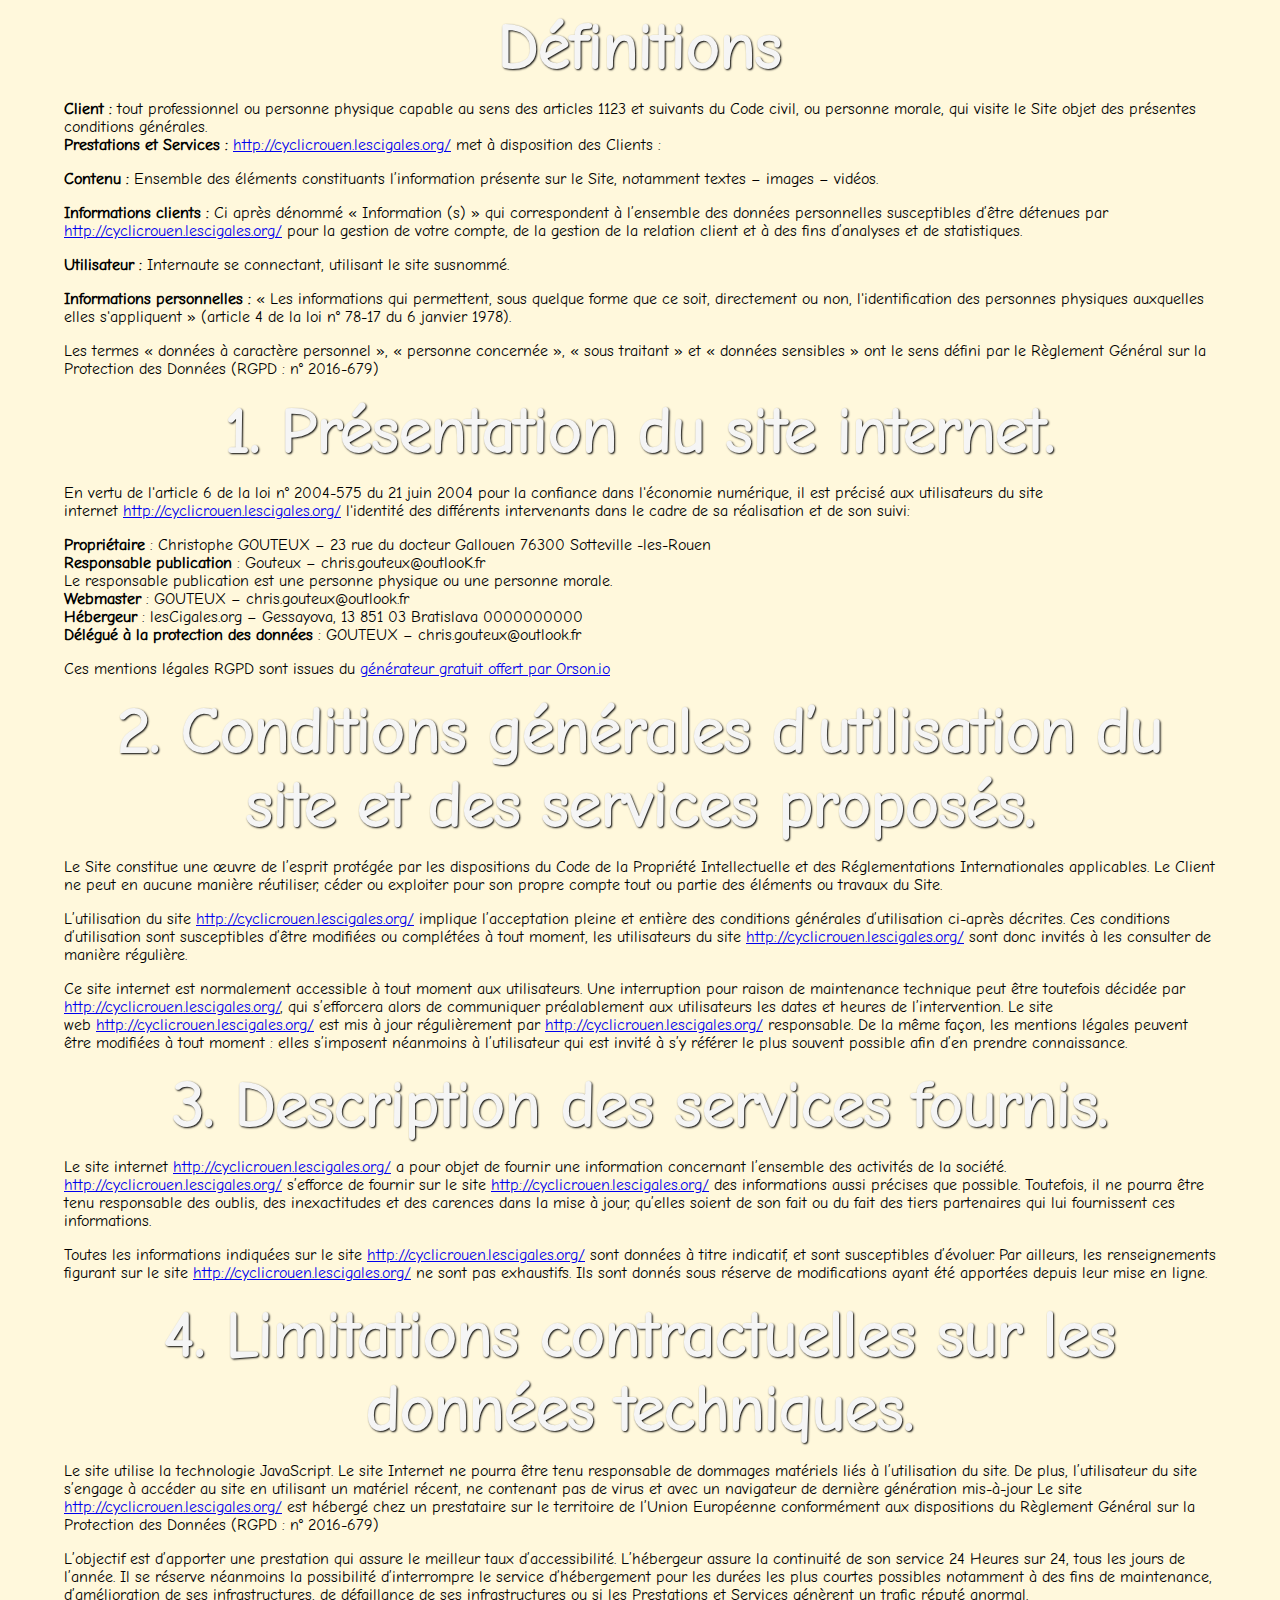
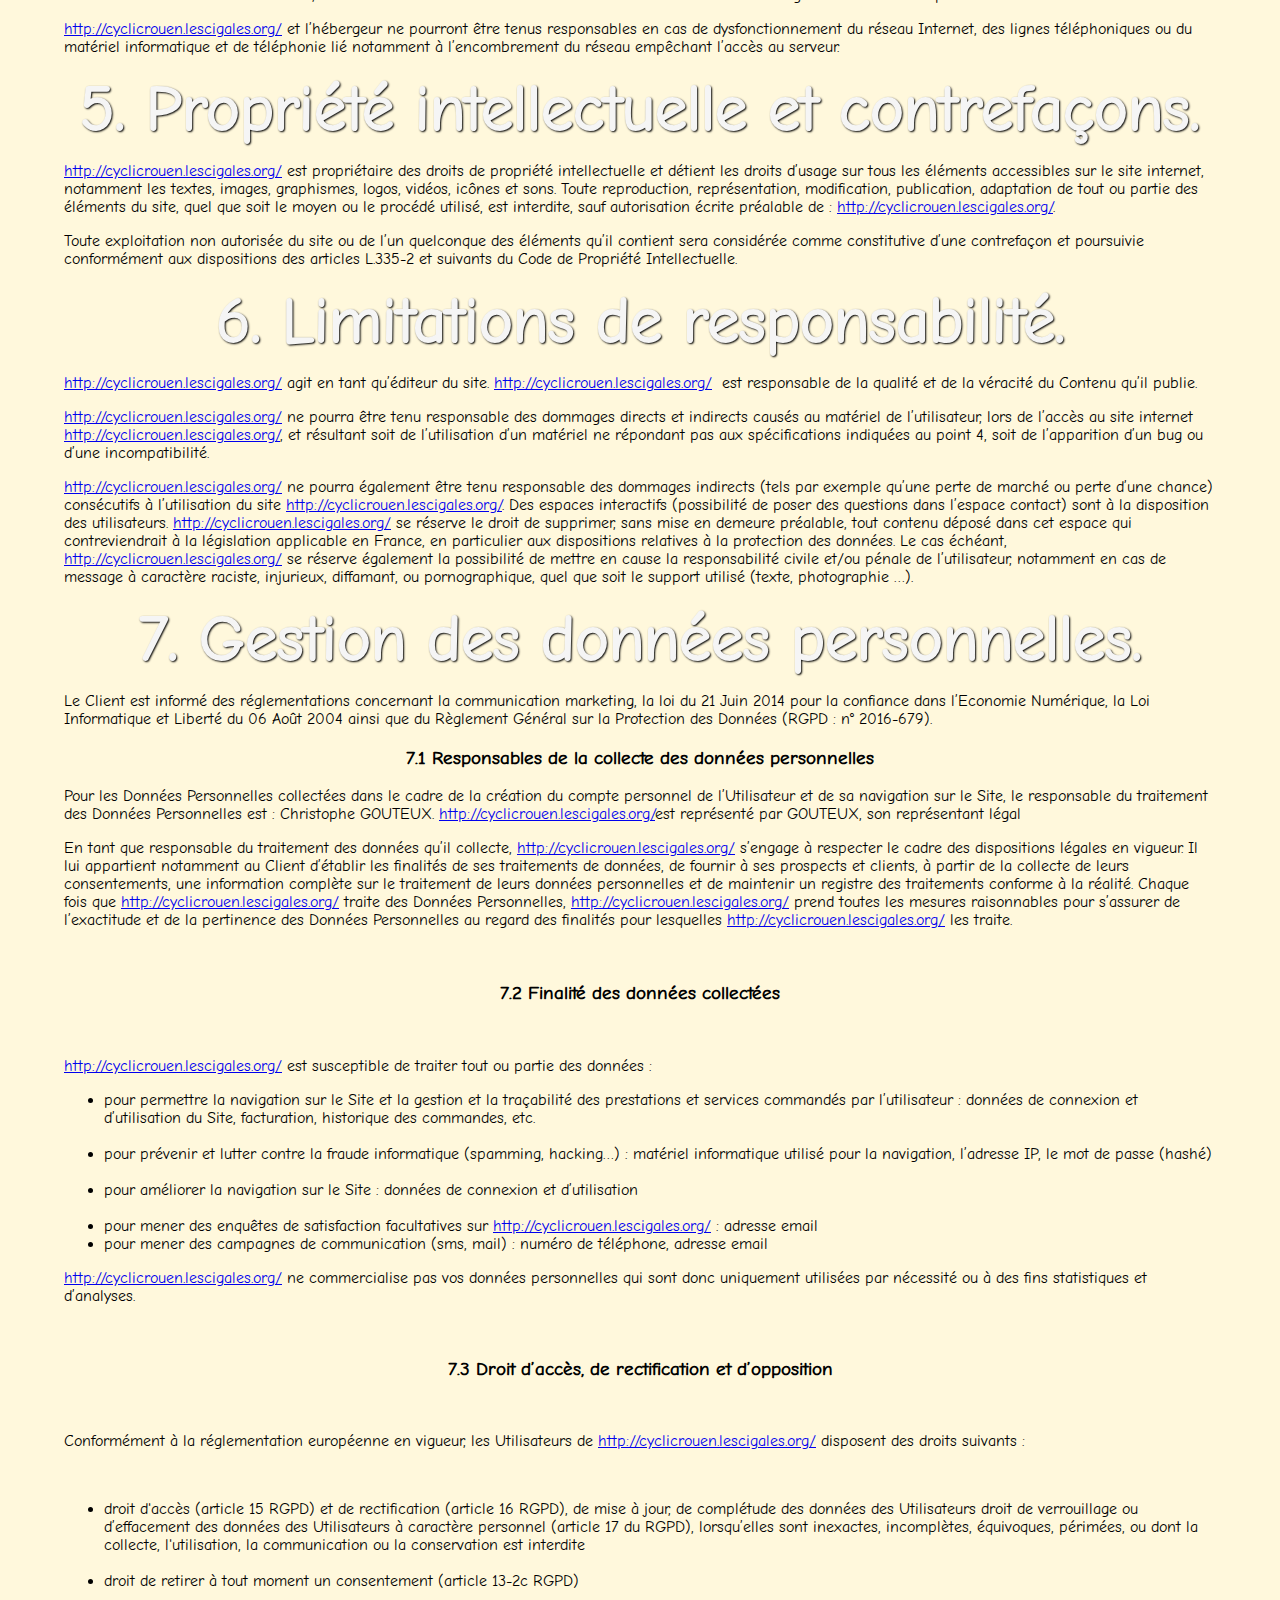
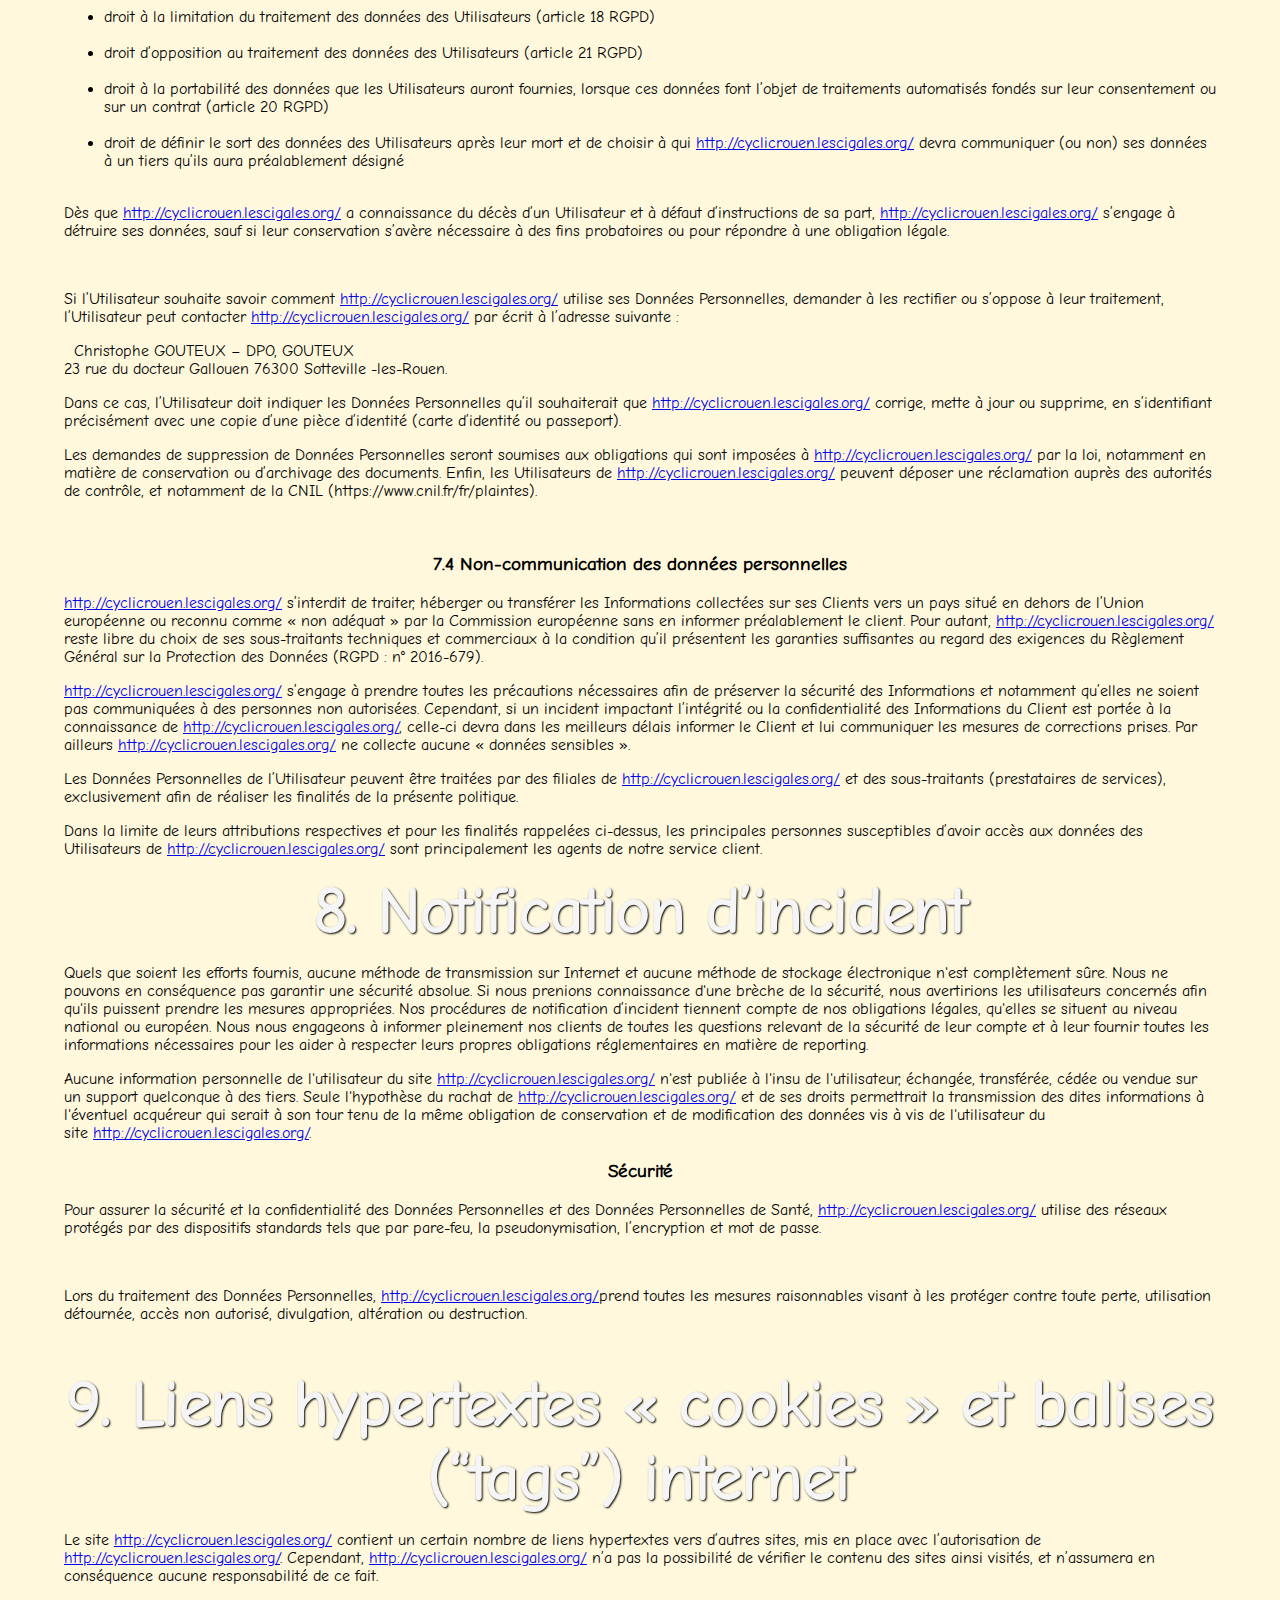
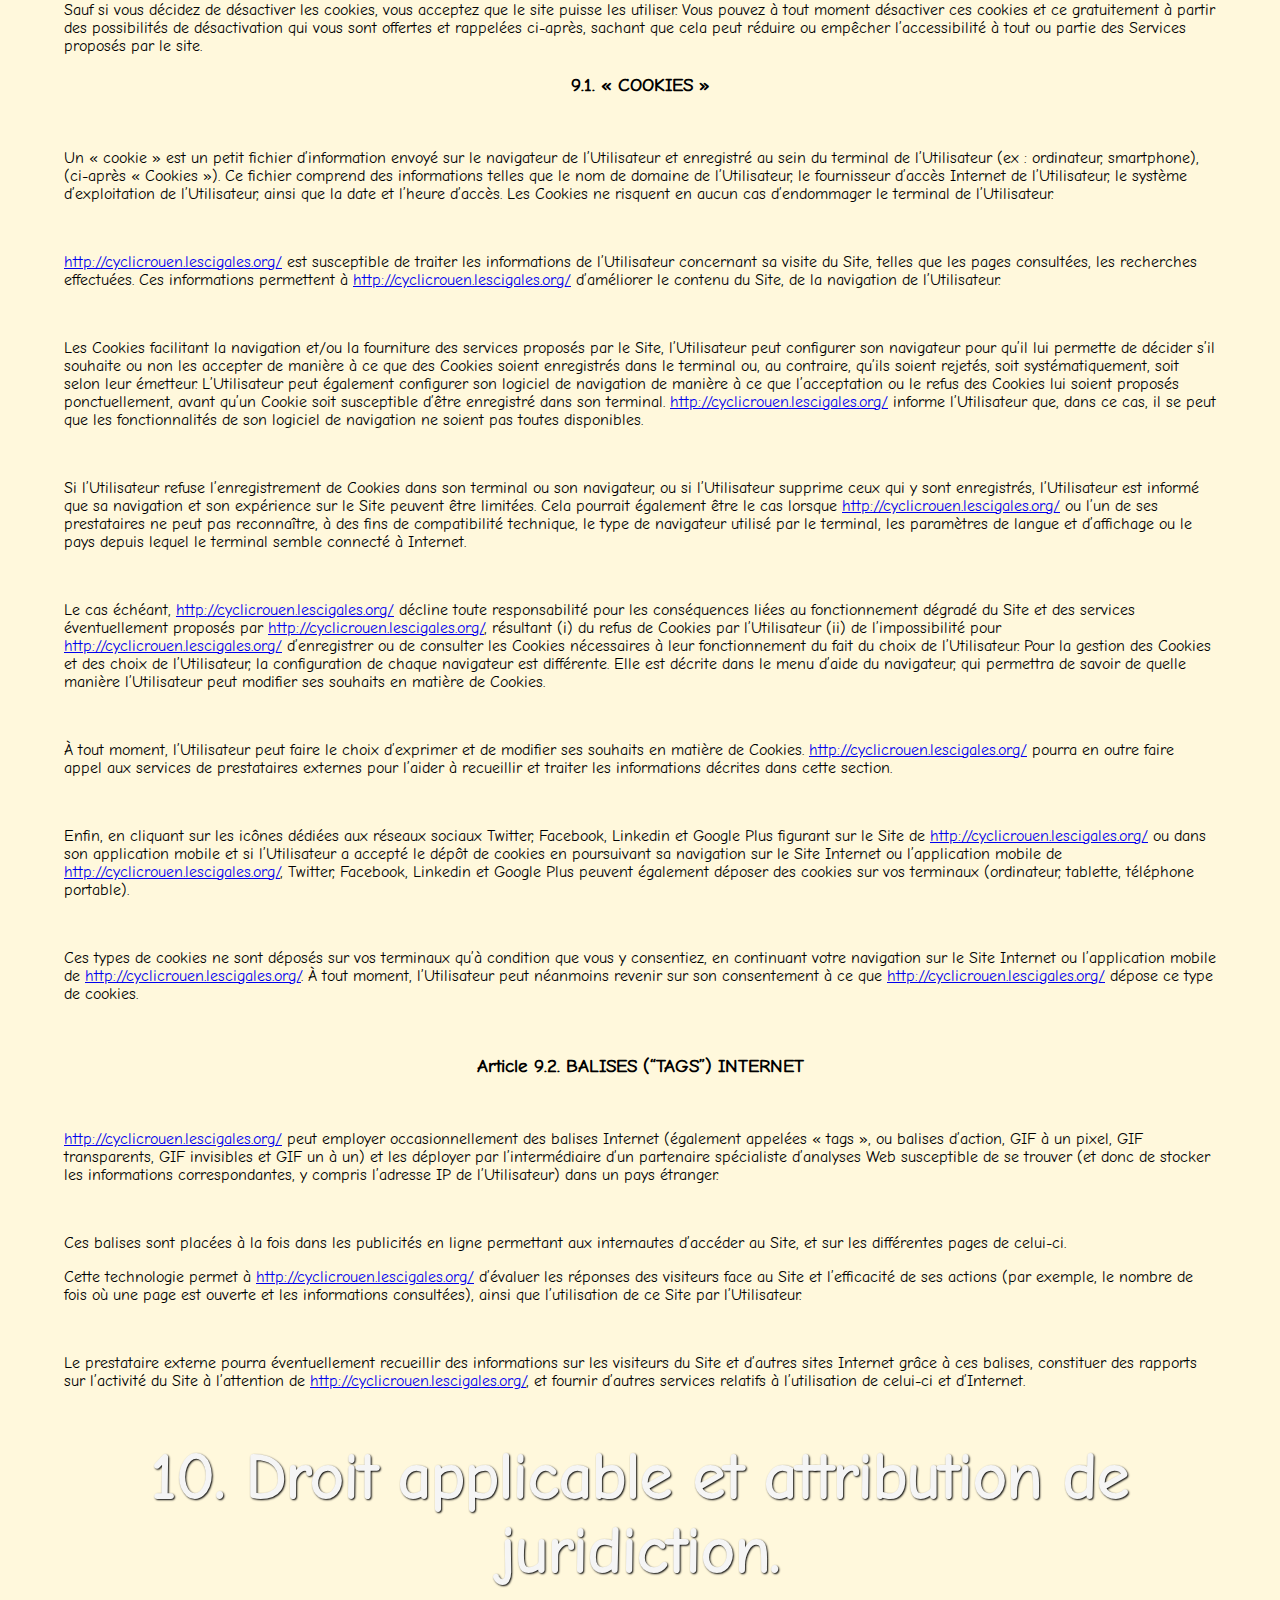
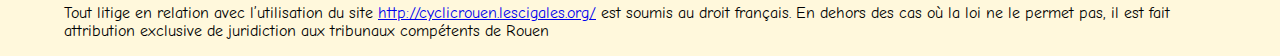
<file: mentionlegales.html>
<!DOCTYPE html>
<html lang="fr">

<head>
    <meta charset="utf-8" />
    <meta name="description" content="OpenClassRoom - Cy'clic Rouen">
    <meta name="publisher" content="Christophe GOUTEUX" />
    <meta name="robots" content="index,nofollow,nosnippet" />
    <meta name="viewport" content="width=device-width, initial-scale=1, shrink-to-fit=no">
    <link rel="stylesheet" href="style.css" />
</head>

<body>
    <h2>Définitions</h2>
    <p><b>Client&nbsp;:</b>&nbsp;tout professionnel ou personne physique capable au sens des articles 1123 et suivants
        du Code civil, ou personne morale, qui visite le Site objet des présentes conditions générales.<br>
        <b>Prestations et Services&nbsp;:</b> <a
            href="http://cyclicrouen.lescigales.org/">http://cyclicrouen.lescigales.org/</a> met à disposition des
        Clients&nbsp;:</p>

    <p><b>Contenu&nbsp;:</b>&nbsp;Ensemble des éléments constituants l’information présente sur le Site, notamment
        textes – images – vidéos.</p>

    <p><b>Informations clients&nbsp;:</b> Ci après dénommé «&nbsp;Information (s)&nbsp;» qui correspondent à l’ensemble
        des données personnelles susceptibles d’être détenues par <a
            href="http://cyclicrouen.lescigales.org/">http://cyclicrouen.lescigales.org/</a> pour la gestion de votre
        compte, de la gestion de la relation client et à des fins d’analyses et de statistiques.</p>


    <p><b>Utilisateur :</b> Internaute se connectant, utilisant le site susnommé.</p>
    <p><b>Informations personnelles :</b> « Les informations qui permettent, sous quelque forme que ce soit, directement
        ou non, l'identification des personnes physiques auxquelles elles s'appliquent » (article 4 de la loi n° 78-17
        du 6 janvier 1978).</p>
    <p>Les termes «&nbsp;données à caractère personnel&nbsp;», «&nbsp;personne concernée&nbsp;», «&nbsp;sous
        traitant&nbsp;» et «&nbsp;données sensibles&nbsp;» ont le sens défini par le Règlement Général sur la Protection
        des Données (RGPD&nbsp;: n° 2016-679)</p>

    <h2>1. Présentation du site internet.</h2>
    <p>En vertu de l'article 6 de la loi n° 2004-575 du 21 juin 2004 pour la confiance dans l'économie numérique, il est
        précisé aux utilisateurs du site internet&nbsp;<a
            href="http://cyclicrouen.lescigales.org/">http://cyclicrouen.lescigales.org/</a>&nbsp;l'identité des
        différents intervenants dans le cadre de sa réalisation et de son suivi:
    </p>
    <p><strong>Propriétaire</strong> : Christophe GOUTEUX – 23 rue du docteur Gallouen 76300 Sotteville -les-Rouen<br>

        <strong>Responsable publication</strong> : Gouteux – chris.gouteux@outlooK.fr<br>
        Le responsable publication est une personne physique ou une personne morale.<br>
        <strong>Webmaster</strong> : GOUTEUX – chris.gouteux@outlook.fr<br>
        <strong>Hébergeur</strong> : lesCigales.org – Gessayova, 13 851 03 Bratislava 0000000000<br>
        <strong>Délégué à la protection des données</strong> : GOUTEUX – chris.gouteux@outlook.fr<br>
    </p>

    <div ng-bind-html="linkHTML">
        <p>Ces mentions légales RGPD sont issues du <a href="https://fr.orson.io/1371/generateur-mentions-legales"
                title="générateur gratuit offert par Orson.io">générateur gratuit offert par Orson.io</a></p>
    </div>



    <h2>2. Conditions générales d’utilisation du site et des services proposés.</h2>

    <p>Le Site constitue une œuvre de l’esprit protégée par les dispositions du Code de la Propriété Intellectuelle et
        des Réglementations Internationales applicables.
        Le Client ne peut en aucune manière réutiliser, céder ou exploiter pour son propre compte tout ou partie des
        éléments ou travaux du Site.</p>

    <p>L’utilisation du site&nbsp;<a
            href="http://cyclicrouen.lescigales.org/">http://cyclicrouen.lescigales.org/</a>&nbsp;implique l’acceptation
        pleine et entière des conditions générales d’utilisation ci-après décrites. Ces conditions d’utilisation sont
        susceptibles d’être modifiées ou complétées à tout moment, les utilisateurs du site&nbsp;<a
            href="http://cyclicrouen.lescigales.org/">http://cyclicrouen.lescigales.org/</a>&nbsp;sont donc invités à
        les consulter de manière régulière.</p>

    <p>Ce site internet est normalement accessible à tout moment aux utilisateurs. Une interruption pour raison de
        maintenance technique peut être toutefois décidée par <a
            href="http://cyclicrouen.lescigales.org/">http://cyclicrouen.lescigales.org/</a>, qui s’efforcera alors de
        communiquer préalablement aux utilisateurs les dates et heures de l’intervention.
        Le site web&nbsp;<a href="http://cyclicrouen.lescigales.org/">http://cyclicrouen.lescigales.org/</a>&nbsp;est
        mis à jour régulièrement par <a href="http://cyclicrouen.lescigales.org/">http://cyclicrouen.lescigales.org/</a>
        responsable. De la même façon, les mentions légales peuvent être modifiées à tout moment : elles s’imposent
        néanmoins à l’utilisateur qui est invité à s’y référer le plus souvent possible afin d’en prendre connaissance.
    </p>

    <h2>3. Description des services fournis.</h2>

    <p>Le site internet&nbsp;<a href="http://cyclicrouen.lescigales.org/">http://cyclicrouen.lescigales.org/</a>&nbsp;a
        pour objet de fournir une information concernant l’ensemble des activités de la société.
        <a href="http://cyclicrouen.lescigales.org/">http://cyclicrouen.lescigales.org/</a> s’efforce de fournir sur le
        site&nbsp;<a href="http://cyclicrouen.lescigales.org/">http://cyclicrouen.lescigales.org/</a>&nbsp;des
        informations aussi précises que possible. Toutefois, il ne pourra être tenu responsable des oublis, des
        inexactitudes et des carences dans la mise à jour, qu’elles soient de son fait ou du fait des tiers partenaires
        qui lui fournissent ces informations.</p>

    <p>Toutes les informations indiquées sur le site&nbsp;<a
            href="http://cyclicrouen.lescigales.org/">http://cyclicrouen.lescigales.org/</a>&nbsp;sont données à titre
        indicatif, et sont susceptibles d’évoluer. Par ailleurs, les renseignements figurant sur le site&nbsp;<a
            href="http://cyclicrouen.lescigales.org/">http://cyclicrouen.lescigales.org/</a>&nbsp;ne sont pas
        exhaustifs. Ils sont donnés sous réserve de modifications ayant été apportées depuis leur mise en ligne.</p>

    <h2>4. Limitations contractuelles sur les données techniques.</h2>

    <p>Le site utilise la technologie JavaScript.

        Le site Internet ne pourra être tenu responsable de dommages matériels liés à l’utilisation du site. De plus,
        l’utilisateur du site s’engage à accéder au site en utilisant un matériel récent, ne contenant pas de virus et
        avec un navigateur de dernière génération mis-à-jour
        Le site <a href="http://cyclicrouen.lescigales.org/">http://cyclicrouen.lescigales.org/</a> est hébergé chez un
        prestataire sur le territoire de l’Union Européenne conformément aux dispositions du Règlement Général sur la
        Protection des Données (RGPD&nbsp;: n° 2016-679)</p>

    <p>L’objectif est d’apporter une prestation qui assure le meilleur taux d’accessibilité. L’hébergeur assure la
        continuité de son service 24 Heures sur 24, tous les jours de l’année. Il se réserve néanmoins la possibilité
        d’interrompre le service d’hébergement pour les durées les plus courtes possibles notamment à des fins de
        maintenance, d’amélioration de ses infrastructures, de défaillance de ses infrastructures ou si les Prestations
        et Services génèrent un trafic réputé anormal.</p>

    <p><a href="http://cyclicrouen.lescigales.org/">http://cyclicrouen.lescigales.org/</a> et l’hébergeur ne pourront
        être tenus responsables en cas de dysfonctionnement du réseau Internet, des lignes téléphoniques ou du matériel
        informatique et de téléphonie lié notamment à l’encombrement du réseau empêchant l’accès au serveur.</p>

    <h2>5. Propriété intellectuelle et contrefaçons.</h2>

    <p><a href="http://cyclicrouen.lescigales.org/">http://cyclicrouen.lescigales.org/</a> est propriétaire des droits
        de propriété intellectuelle et détient les droits d’usage sur tous les éléments accessibles sur le site
        internet, notamment les textes, images, graphismes, logos, vidéos, icônes et sons.
        Toute reproduction, représentation, modification, publication, adaptation de tout ou partie des éléments du
        site, quel que soit le moyen ou le procédé utilisé, est interdite, sauf autorisation écrite préalable de : <a
            href="http://cyclicrouen.lescigales.org/">http://cyclicrouen.lescigales.org/</a>.</p>

    <p>Toute exploitation non autorisée du site ou de l’un quelconque des éléments qu’il contient sera considérée comme
        constitutive d’une contrefaçon et poursuivie conformément aux dispositions des articles L.335-2 et suivants du
        Code de Propriété Intellectuelle.</p>

    <h2>6. Limitations de responsabilité.</h2>

    <p><a href="http://cyclicrouen.lescigales.org/">http://cyclicrouen.lescigales.org/</a> agit en tant qu’éditeur du
        site. <a href="http://cyclicrouen.lescigales.org/">http://cyclicrouen.lescigales.org/</a> &nbsp;est responsable
        de la qualité et de la véracité du Contenu qu’il publie. </p>

    <p><a href="http://cyclicrouen.lescigales.org/">http://cyclicrouen.lescigales.org/</a> ne pourra être tenu
        responsable des dommages directs et indirects causés au matériel de l’utilisateur, lors de l’accès au site
        internet <a href="http://cyclicrouen.lescigales.org/">http://cyclicrouen.lescigales.org/</a>, et résultant soit
        de l’utilisation d’un matériel ne répondant pas aux spécifications indiquées au point 4, soit de l’apparition
        d’un bug ou d’une incompatibilité.</p>

    <p><a href="http://cyclicrouen.lescigales.org/">http://cyclicrouen.lescigales.org/</a> ne pourra également être tenu
        responsable des dommages indirects (tels par exemple qu’une perte de marché ou perte d’une chance) consécutifs à
        l’utilisation du site&nbsp;<a href="http://cyclicrouen.lescigales.org/">http://cyclicrouen.lescigales.org/</a>.
        Des espaces interactifs (possibilité de poser des questions dans l’espace contact) sont à la disposition des
        utilisateurs. <a href="http://cyclicrouen.lescigales.org/">http://cyclicrouen.lescigales.org/</a> se réserve le
        droit de supprimer, sans mise en demeure préalable, tout contenu déposé dans cet espace qui contreviendrait à la
        législation applicable en France, en particulier aux dispositions relatives à la protection des données. Le cas
        échéant, <a href="http://cyclicrouen.lescigales.org/">http://cyclicrouen.lescigales.org/</a> se réserve
        également la possibilité de mettre en cause la responsabilité civile et/ou pénale de l’utilisateur, notamment en
        cas de message à caractère raciste, injurieux, diffamant, ou pornographique, quel que soit le support utilisé
        (texte, photographie …).</p>

    <h2>7. Gestion des données personnelles.</h2>

    <p>Le Client est informé des réglementations concernant la communication marketing, la loi du 21 Juin 2014 pour la
        confiance dans l’Economie Numérique, la Loi Informatique et Liberté du 06 Août 2004 ainsi que du Règlement
        Général sur la Protection des Données (RGPD&nbsp;: n° 2016-679). </p>

    <h3>7.1 Responsables de la collecte des données personnelles</h3>

    <p>Pour les Données Personnelles collectées dans le cadre de la création du compte personnel de l’Utilisateur et de
        sa navigation sur le Site, le responsable du traitement des Données Personnelles est : Christophe GOUTEUX. <a
            href="http://cyclicrouen.lescigales.org/">http://cyclicrouen.lescigales.org/</a>est représenté par GOUTEUX,
        son représentant légal</p>

    <p>En tant que responsable du traitement des données qu’il collecte, <a
            href="http://cyclicrouen.lescigales.org/">http://cyclicrouen.lescigales.org/</a> s’engage à respecter le
        cadre des dispositions légales en vigueur. Il lui appartient notamment au Client d’établir les finalités de ses
        traitements de données, de fournir à ses prospects et clients, à partir de la collecte de leurs consentements,
        une information complète sur le traitement de leurs données personnelles et de maintenir un registre des
        traitements conforme à la réalité.
        Chaque fois que <a href="http://cyclicrouen.lescigales.org/">http://cyclicrouen.lescigales.org/</a> traite des
        Données Personnelles, <a href="http://cyclicrouen.lescigales.org/">http://cyclicrouen.lescigales.org/</a> prend
        toutes les mesures raisonnables pour s’assurer de l’exactitude et de la pertinence des Données Personnelles au
        regard des finalités pour lesquelles <a
            href="http://cyclicrouen.lescigales.org/">http://cyclicrouen.lescigales.org/</a> les traite.</p>
    &nbsp;
    <h3>7.2 Finalité des données collectées</h3>
    &nbsp;
    <p><a href="http://cyclicrouen.lescigales.org/">http://cyclicrouen.lescigales.org/</a> est susceptible de traiter
        tout ou partie des données : </p>

    <ul>

        <li>pour permettre la navigation sur le Site et la gestion et la traçabilité des prestations et services
            commandés par l’utilisateur : données de connexion et d’utilisation du Site, facturation, historique des
            commandes, etc. </li>
        &nbsp;
        <li>pour prévenir et lutter contre la fraude informatique (spamming, hacking…) : matériel informatique utilisé
            pour la navigation, l’adresse IP, le mot de passe (hashé) </li>
        &nbsp;
        <li>pour améliorer la navigation sur le Site : données de connexion et d’utilisation </li>
        &nbsp;
        <li>pour mener des enquêtes de satisfaction facultatives sur <a
                href="http://cyclicrouen.lescigales.org/">http://cyclicrouen.lescigales.org/</a> : adresse email </li>
        <li>pour mener des campagnes de communication (sms, mail) : numéro de téléphone, adresse email</li>


    </ul>

    <p><a href="http://cyclicrouen.lescigales.org/">http://cyclicrouen.lescigales.org/</a> ne commercialise pas vos
        données personnelles qui sont donc uniquement utilisées par nécessité ou à des fins statistiques et d’analyses.
    </p>
    &nbsp;
    <h3>7.3 Droit d’accès, de rectification et d’opposition</h3>
    &nbsp;
    <p>
        Conformément à la réglementation européenne en vigueur, les Utilisateurs de <a
            href="http://cyclicrouen.lescigales.org/">http://cyclicrouen.lescigales.org/</a> disposent des droits
        suivants : </p>
    &nbsp;<ul>

        <li>droit d'accès (article 15 RGPD) et de rectification (article 16 RGPD), de mise à jour, de complétude des
            données des Utilisateurs droit de verrouillage ou d’effacement des données des Utilisateurs à caractère
            personnel (article 17 du RGPD), lorsqu’elles sont inexactes, incomplètes, équivoques, périmées, ou dont la
            collecte, l'utilisation, la communication ou la conservation est interdite </li>
        &nbsp;
        <li>droit de retirer à tout moment un consentement (article 13-2c RGPD) </li>
        &nbsp;
        <li>droit à la limitation du traitement des données des Utilisateurs (article 18 RGPD) </li>
        &nbsp;
        <li>droit d’opposition au traitement des données des Utilisateurs (article 21 RGPD) </li>
        &nbsp;
        <li>droit à la portabilité des données que les Utilisateurs auront fournies, lorsque ces données font l’objet de
            traitements automatisés fondés sur leur consentement ou sur un contrat (article 20 RGPD) </li>
        &nbsp;
        <li>droit de définir le sort des données des Utilisateurs après leur mort et de choisir à qui <a
                href="http://cyclicrouen.lescigales.org/">http://cyclicrouen.lescigales.org/</a> devra communiquer (ou
            non) ses données à un tiers qu’ils aura préalablement désigné</li>
        &nbsp;
    </ul>

    <p>Dès que <a href="http://cyclicrouen.lescigales.org/">http://cyclicrouen.lescigales.org/</a> a connaissance du
        décès d’un Utilisateur et à défaut d’instructions de sa part, <a
            href="http://cyclicrouen.lescigales.org/">http://cyclicrouen.lescigales.org/</a> s’engage à détruire ses
        données, sauf si leur conservation s’avère nécessaire à des fins probatoires ou pour répondre à une obligation
        légale.</p>
    &nbsp;
    <p>Si l’Utilisateur souhaite savoir comment <a
            href="http://cyclicrouen.lescigales.org/">http://cyclicrouen.lescigales.org/</a> utilise ses Données
        Personnelles, demander à les rectifier ou s’oppose à leur traitement, l’Utilisateur peut contacter <a
            href="http://cyclicrouen.lescigales.org/">http://cyclicrouen.lescigales.org/</a> par écrit à l’adresse
        suivante : </p>
    &nbsp;
    Christophe GOUTEUX – DPO, GOUTEUX <br>
    23 rue du docteur Gallouen 76300 Sotteville -les-Rouen.
    &nbsp;
    <p>Dans ce cas, l’Utilisateur doit indiquer les Données Personnelles qu’il souhaiterait que <a
            href="http://cyclicrouen.lescigales.org/">http://cyclicrouen.lescigales.org/</a> corrige, mette à jour ou
        supprime, en s’identifiant précisément avec une copie d’une pièce d’identité (carte d’identité ou passeport).
    </p>

    <p>
        Les demandes de suppression de Données Personnelles seront soumises aux obligations qui sont imposées à <a
            href="http://cyclicrouen.lescigales.org/">http://cyclicrouen.lescigales.org/</a> par la loi, notamment en
        matière de conservation ou d’archivage des documents. Enfin, les Utilisateurs de <a
            href="http://cyclicrouen.lescigales.org/">http://cyclicrouen.lescigales.org/</a> peuvent déposer une
        réclamation auprès des autorités de contrôle, et notamment de la CNIL (https://www.cnil.fr/fr/plaintes).</p>
    &nbsp;
    <h3>7.4 Non-communication des données personnelles</h3>

    <p>
        <a href="http://cyclicrouen.lescigales.org/">http://cyclicrouen.lescigales.org/</a> s’interdit de traiter,
        héberger ou transférer les Informations collectées sur ses Clients vers un pays situé en dehors de l’Union
        européenne ou reconnu comme «&nbsp;non adéquat&nbsp;» par la Commission européenne sans en informer
        préalablement le client. Pour autant, <a
            href="http://cyclicrouen.lescigales.org/">http://cyclicrouen.lescigales.org/</a> reste libre du choix de ses
        sous-traitants techniques et commerciaux à la condition qu’il présentent les garanties suffisantes au regard des
        exigences du Règlement Général sur la Protection des Données (RGPD&nbsp;: n° 2016-679).</p>

    <p>
        <a href="http://cyclicrouen.lescigales.org/">http://cyclicrouen.lescigales.org/</a> s’engage à prendre toutes
        les précautions nécessaires afin de préserver la sécurité des Informations et notamment qu’elles ne soient pas
        communiquées à des personnes non autorisées. Cependant, si un incident impactant l’intégrité ou la
        confidentialité des Informations du Client est portée à la connaissance de <a
            href="http://cyclicrouen.lescigales.org/">http://cyclicrouen.lescigales.org/</a>, celle-ci devra dans les
        meilleurs délais informer le Client et lui communiquer les mesures de corrections prises. Par ailleurs <a
            href="http://cyclicrouen.lescigales.org/">http://cyclicrouen.lescigales.org/</a> ne collecte aucune
        «&nbsp;données sensibles&nbsp;».</p>

    <p>
        Les Données Personnelles de l’Utilisateur peuvent être traitées par des filiales de <a
            href="http://cyclicrouen.lescigales.org/">http://cyclicrouen.lescigales.org/</a> et des sous-traitants
        (prestataires de services), exclusivement afin de réaliser les finalités de la présente politique.</p>
    <p>
        Dans la limite de leurs attributions respectives et pour les finalités rappelées ci-dessus, les principales
        personnes susceptibles d’avoir accès aux données des Utilisateurs de <a
            href="http://cyclicrouen.lescigales.org/">http://cyclicrouen.lescigales.org/</a> sont principalement les
        agents de notre service client.</p>

    <div ng-bind-html="rgpdHTML"></div>


    <h2>8. Notification d’incident</h2>
    <p>
        Quels que soient les efforts fournis, aucune méthode de transmission sur Internet et aucune méthode de stockage
        électronique n'est complètement sûre. Nous ne pouvons en conséquence pas garantir une sécurité absolue.
        Si nous prenions connaissance d'une brèche de la sécurité, nous avertirions les utilisateurs concernés afin
        qu'ils puissent prendre les mesures appropriées. Nos procédures de notification d’incident tiennent compte de
        nos obligations légales, qu'elles se situent au niveau national ou européen. Nous nous engageons à informer
        pleinement nos clients de toutes les questions relevant de la sécurité de leur compte et à leur fournir toutes
        les informations nécessaires pour les aider à respecter leurs propres obligations réglementaires en matière de
        reporting.</p>
    <p>
        Aucune information personnelle de l'utilisateur du site&nbsp;<a
            href="http://cyclicrouen.lescigales.org/">http://cyclicrouen.lescigales.org/</a>&nbsp;n'est publiée à l'insu
        de l'utilisateur, échangée, transférée, cédée ou vendue sur un support quelconque à des tiers. Seule l'hypothèse
        du rachat de <a href="http://cyclicrouen.lescigales.org/">http://cyclicrouen.lescigales.org/</a> et de ses
        droits permettrait la transmission des dites informations à l'éventuel acquéreur qui serait à son tour tenu de
        la même obligation de conservation et de modification des données vis à vis de l'utilisateur du site&nbsp;<a
            href="http://cyclicrouen.lescigales.org/">http://cyclicrouen.lescigales.org/</a>.</p>

    <h3>Sécurité</h3>

    <p>
        Pour assurer la sécurité et la confidentialité des Données Personnelles et des Données Personnelles de Santé, <a
            href="http://cyclicrouen.lescigales.org/">http://cyclicrouen.lescigales.org/</a> utilise des réseaux
        protégés par des dispositifs standards tels que par pare-feu, la pseudonymisation, l’encryption et mot de passe.
    </p>
    &nbsp;
    <p>
        Lors du traitement des Données Personnelles, <a
            href="http://cyclicrouen.lescigales.org/">http://cyclicrouen.lescigales.org/</a>prend toutes les mesures
        raisonnables visant à les protéger contre toute perte, utilisation détournée, accès non autorisé, divulgation,
        altération ou destruction.</p>
    &nbsp;
    <h2>9. Liens hypertextes « cookies » et balises (“tags”) internet</h2>
    <p>
        Le site&nbsp;<a href="http://cyclicrouen.lescigales.org/">http://cyclicrouen.lescigales.org/</a>&nbsp;contient
        un certain nombre de liens hypertextes vers d’autres sites, mis en place avec l’autorisation de <a
            href="http://cyclicrouen.lescigales.org/">http://cyclicrouen.lescigales.org/</a>. Cependant, <a
            href="http://cyclicrouen.lescigales.org/">http://cyclicrouen.lescigales.org/</a> n’a pas la possibilité de
        vérifier le contenu des sites ainsi visités, et n’assumera en conséquence aucune responsabilité de ce fait.</p>
    Sauf si vous décidez de désactiver les cookies, vous acceptez que le site puisse les utiliser. Vous pouvez à tout
    moment désactiver ces cookies et ce gratuitement à partir des possibilités de désactivation qui vous sont offertes
    et rappelées ci-après, sachant que cela peut réduire ou empêcher l’accessibilité à tout ou partie des Services
    proposés par le site.
    <p></p>

    <h3>9.1. « COOKIES »</h3>
    &nbsp;<p>
        Un « cookie » est un petit fichier d’information envoyé sur le navigateur de l’Utilisateur et enregistré au sein
        du terminal de l’Utilisateur (ex : ordinateur, smartphone), (ci-après « Cookies »). Ce fichier comprend des
        informations telles que le nom de domaine de l’Utilisateur, le fournisseur d’accès Internet de l’Utilisateur, le
        système d’exploitation de l’Utilisateur, ainsi que la date et l’heure d’accès. Les Cookies ne risquent en aucun
        cas d’endommager le terminal de l’Utilisateur.</p>
    &nbsp;<p>
        <a href="http://cyclicrouen.lescigales.org/">http://cyclicrouen.lescigales.org/</a> est susceptible de traiter
        les informations de l’Utilisateur concernant sa visite du Site, telles que les pages consultées, les recherches
        effectuées. Ces informations permettent à <a
            href="http://cyclicrouen.lescigales.org/">http://cyclicrouen.lescigales.org/</a> d’améliorer le contenu du
        Site, de la navigation de l’Utilisateur.</p>
    &nbsp;<p>
        Les Cookies facilitant la navigation et/ou la fourniture des services proposés par le Site, l’Utilisateur peut
        configurer son navigateur pour qu’il lui permette de décider s’il souhaite ou non les accepter de manière à ce
        que des Cookies soient enregistrés dans le terminal ou, au contraire, qu’ils soient rejetés, soit
        systématiquement, soit selon leur émetteur. L’Utilisateur peut également configurer son logiciel de navigation
        de manière à ce que l’acceptation ou le refus des Cookies lui soient proposés ponctuellement, avant qu’un Cookie
        soit susceptible d’être enregistré dans son terminal. <a
            href="http://cyclicrouen.lescigales.org/">http://cyclicrouen.lescigales.org/</a> informe l’Utilisateur que,
        dans ce cas, il se peut que les fonctionnalités de son logiciel de navigation ne soient pas toutes disponibles.
    </p>
    &nbsp;<p>
        Si l’Utilisateur refuse l’enregistrement de Cookies dans son terminal ou son navigateur, ou si l’Utilisateur
        supprime ceux qui y sont enregistrés, l’Utilisateur est informé que sa navigation et son expérience sur le Site
        peuvent être limitées. Cela pourrait également être le cas lorsque <a
            href="http://cyclicrouen.lescigales.org/">http://cyclicrouen.lescigales.org/</a> ou l’un de ses prestataires
        ne peut pas reconnaître, à des fins de compatibilité technique, le type de navigateur utilisé par le terminal,
        les paramètres de langue et d’affichage ou le pays depuis lequel le terminal semble connecté à Internet.</p>
    &nbsp;<p>
        Le cas échéant, <a href="http://cyclicrouen.lescigales.org/">http://cyclicrouen.lescigales.org/</a> décline
        toute responsabilité pour les conséquences liées au fonctionnement dégradé du Site et des services
        éventuellement proposés par <a href="http://cyclicrouen.lescigales.org/">http://cyclicrouen.lescigales.org/</a>,
        résultant (i) du refus de Cookies par l’Utilisateur (ii) de l’impossibilité pour <a
            href="http://cyclicrouen.lescigales.org/">http://cyclicrouen.lescigales.org/</a> d’enregistrer ou de
        consulter les Cookies nécessaires à leur fonctionnement du fait du choix de l’Utilisateur. Pour la gestion des
        Cookies et des choix de l’Utilisateur, la configuration de chaque navigateur est différente. Elle est décrite
        dans le menu d’aide du navigateur, qui permettra de savoir de quelle manière l’Utilisateur peut modifier ses
        souhaits en matière de Cookies.</p>
    &nbsp;<p>
        À tout moment, l’Utilisateur peut faire le choix d’exprimer et de modifier ses souhaits en matière de Cookies.
        <a href="http://cyclicrouen.lescigales.org/">http://cyclicrouen.lescigales.org/</a> pourra en outre faire appel
        aux services de prestataires externes pour l’aider à recueillir et traiter les informations décrites dans cette
        section.</p>
    &nbsp;<p>
        Enfin, en cliquant sur les icônes dédiées aux réseaux sociaux Twitter, Facebook, Linkedin et Google Plus
        figurant sur le Site de <a href="http://cyclicrouen.lescigales.org/">http://cyclicrouen.lescigales.org/</a> ou
        dans son application mobile et si l’Utilisateur a accepté le dépôt de cookies en poursuivant sa navigation sur
        le Site Internet ou l’application mobile de <a
            href="http://cyclicrouen.lescigales.org/">http://cyclicrouen.lescigales.org/</a>, Twitter, Facebook,
        Linkedin et Google Plus peuvent également déposer des cookies sur vos terminaux (ordinateur, tablette, téléphone
        portable).</p>
    &nbsp;<p>
        Ces types de cookies ne sont déposés sur vos terminaux qu’à condition que vous y consentiez, en continuant votre
        navigation sur le Site Internet ou l’application mobile de <a
            href="http://cyclicrouen.lescigales.org/">http://cyclicrouen.lescigales.org/</a>. À tout moment,
        l’Utilisateur peut néanmoins revenir sur son consentement à ce que <a
            href="http://cyclicrouen.lescigales.org/">http://cyclicrouen.lescigales.org/</a> dépose ce type de cookies.
    </p>
    &nbsp;
    <h3>Article 9.2. BALISES (“TAGS”) INTERNET</h3>
    &nbsp;

    <p>

        <a href="http://cyclicrouen.lescigales.org/">http://cyclicrouen.lescigales.org/</a> peut employer
        occasionnellement des balises Internet (également appelées « tags », ou balises d’action, GIF à un pixel, GIF
        transparents, GIF invisibles et GIF un à un) et les déployer par l’intermédiaire d’un partenaire spécialiste
        d’analyses Web susceptible de se trouver (et donc de stocker les informations correspondantes, y compris
        l’adresse IP de l’Utilisateur) dans un pays étranger.</p>
    &nbsp;
    <p>
        Ces balises sont placées à la fois dans les publicités en ligne permettant aux internautes d’accéder au Site, et
        sur les différentes pages de celui-ci.
        &nbsp;</p>
    <p>
        Cette technologie permet à <a href="http://cyclicrouen.lescigales.org/">http://cyclicrouen.lescigales.org/</a>
        d’évaluer les réponses des visiteurs face au Site et l’efficacité de ses actions (par exemple, le nombre de fois
        où une page est ouverte et les informations consultées), ainsi que l’utilisation de ce Site par l’Utilisateur.
    </p>
    &nbsp;<p>
        Le prestataire externe pourra éventuellement recueillir des informations sur les visiteurs du Site et d’autres
        sites Internet grâce à ces balises, constituer des rapports sur l’activité du Site à l’attention de <a
            href="http://cyclicrouen.lescigales.org/">http://cyclicrouen.lescigales.org/</a>, et fournir d’autres
        services relatifs à l’utilisation de celui-ci et d’Internet.</p>
    &nbsp;<p>
    </p>
    <h2>10. Droit applicable et attribution de juridiction.</h2>
    <p>
        Tout litige en relation avec l’utilisation du site&nbsp;<a
            href="http://cyclicrouen.lescigales.org/">http://cyclicrouen.lescigales.org/</a>&nbsp;est soumis au droit
        français.
        En dehors des cas où la loi ne le permet pas, il est fait attribution exclusive de juridiction aux tribunaux
        compétents de Rouen</p>
</body>

</html>
</file>
<file: style.css>
/* Polices utilisées */
@font-face {
    font-family: 'Arthur';
    src: url("../P3_04_Fonts/Arthure.ttf") format("TrueType");
    font-weight: normal;
}   
@font-face {
    font-family: 'ComicNeue';
    src: url("../P3_04_Fonts/ComicNeue-Regular.ttf") format("TrueType");
    font-weight: normal;
}

body { /* Mise en page générale */
    overflow-x: hidden;
    font-family: 'ComicNeue', sans-serif;
    width: 90%;
    background-color: #fff8dc;
    margin: 0 auto;
}
header { /* En-tête */
    display: flex;
    justify-content: space-evenly;
    margin-top: 15px;
}
.titre {
    width: 50%;
    margin: 0 auto;
    margin-bottom: 15px;
}
h1 {
    font-family: "Arthur";
    font-size: 50px;
    text-align: center;
    margin: 0;
}
h2 {
    text-align: center;
    font-size: 4em;
    margin: 0 auto;
    margin-top: 10px;
    color: whitesmoke;
    text-shadow: 1px 1px 2px black;
    font-family: 'ComicNeue'
}
h3, h4 {
    text-align: center;
}
.fas, .fa, .fab {
    font-size: 40px;
    border: 1px solid white;
    border-radius: 15px;
    padding: 10px;
    background-color: whitesmoke;
}

/* Diaporama */
.diapo_conteneur, .diapo, .item {
    width: 100%;
    height: 426px;
    margin: 0 auto; 
}
.diapo_conteneur {
    overflow-x: hidden;
}
.diapo {
    position: relative;
}
.diapo_nav { /* Navigation du diaporama */
    position: absolute;
    top: 45%;
    width: 100%;
    display: flex;
    justify-content: space-between;
    opacity: 0;
    transition: 1s linear;
}
.diapo_conteneur:hover .diapo_nav {
    opacity: 1;
    transition: 1s linear;
}
.button {
    background-color: transparent;
    border: none;
}
.item {
    position: absolute;
    top: 0;
    left: 0;
    opacity: 0;
    transition: opacity 2s linear;
    border-radius: 15px;
}  
.item.active {
    opacity: 1;
    transition: all 2s linear;
}
.img1, .img2, .img3, .img4, .img5, .img6, .img7 {
    background-size: cover;
}
.img1 {
    background-image: url("../P3_05_Images/velo_1.jpg");
}
.img2 {
    background-image: url("../P3_05_Images/velo_2.jpg");
}
.img3 {
    background-image: url("../P3_05_Images/velo_3.jpg");
}
.img4 {
    background-image: url("../P3_05_Images/velo_4.jpg");
}
.img5 {
    background-image: url("../P3_05_Images/velo_5.jpg");
}
.img6 {
    background-image: url("../P3_05_Images/velo_6.jpg");
}
.img7 {
    background-image: url("../P3_05_Images/velo_7.jpg");
}

.flexbox_carte_formulaire { /* Flexbox carte ville et formulaire réservation */
    margin-top: 30px;
    display: flex;
    justify-content: space-evenly;
    flex-direction: row;
}
#carte_ville { /* Mise en page de la carte */
    width: 50%;
    height: 400px;
}
#formulaire_reservation { /* Mise en page du formulaire */
    width: 40%;
    height: 400px;
    text-align: center;
    border: 1px solid black;
    border-radius: 15px;
    background-color: whitesmoke;
}
.detail_station {
    height: 200px;
    text-align: left;
    padding-left: 15px;
}
.detail_station input, textarea {
    background-color: transparent;
    border: none;
    font-family: 'ComicNeue', sans-serif;
}
.label_adresse {
    display: inline-block;
    vertical-align: middle;
    height: 46px;
}
#total_velo_dispo, #total_nbre_velo { /* Input nombre total de vélo et vélo dispo */
    width: 10%;
}
#numero_station { /* Affichage number de la station */
    display: none;
}
#adresse_station { 
    width: 60%;
    height: 60px;
    vertical-align: top;
}
#reservation_button {
    font-family: 'ComicNeue', sans-serif;
    border: 2px solid black;
    box-shadow: 8px 8px black;
    border-radius: 15px;
    font-size: 20px;
    background-color: green;
    color: white;
    padding: 10px;
}

#erreur, #confirmation_resa_content, #timer {
    border: none;
    color: black;
    background-color: transparent;
    text-align: center;
    width: 100%;
}
#erreur { /* Erreur bloc utilisateur réservation */
    color: red;
    font-weight: bold;
}
.flexbox_legende_signature { /* Flexbox légende et bloc signature */
    display: flex;
    flex-direction: row;
    justify-content: space-between;
    margin-top: 15px;
    height: 50px;
}
.signature {
    width: 320px;
    height: 220px;
    visibility: hidden;
    border: 1px solid black;
    border-radius: 15px;
    margin: 0 auto;
    margin-bottom: 30px;
    background-color: whitesmoke;
    text-align: center;
}
.flexbox_confirmation_resa {
    display: flex;
    flex-direction: row;
    justify-content: space-between;
}
.confirmation_resa {
    visibility: hidden;
    color: black;
    height: 170px;
    width: 100%;
}
.confirmation_resa_box1 {
    width: 45%;
}
#confirmation_resa_content {
    width: 100%;
}
#annul_resa {
    border-radius: 15px;
    padding: 10px;
    margin-top: 15px;
}
.legende {
    width: 50%;
    text-align: center;
}
.legende img {
    width: 5%;
    margin-left: 10px;
}

footer { /* Mentions légales */
    margin-top: 40px;
    height: 50px;
    width: 100%;
    background-color: black;
    color: whitesmoke;
}
footer h4 {
    margin: 0 auto;
    font-weight: normal;
}
.mention_legale {
    display: flex;
    flex-direction: row;
    justify-content: space-evenly;
    margin-top: 10px;
    padding-top: 10px;
}
.link_mention {
    color: white;
    text-decoration: none;
}

/* Media queries */

@media all and (max-width: 735px) {
    .fas, .fa, .fab {
        font-size: 30px;
    }
    h2 {
        font-size: 2.5em;
    }
    .flexbox_carte_formulaire, .flexbox_legende_signature {
        flex-direction: column;
    }
    #carte_ville {
        width: 100%;
        margin-bottom: 30px;
    }
    #formulaire_reservation {
        margin: 0 auto;
        width: 55%;
    }
    .legende {
        position: relative;
        top: -440px;
        left: -75px;
    }
    .signature {
        margin: 0 auto;
    }
    .flexbox_confirmation_resa {
        flex-direction: column;
    }
    .confirmation_resa {
        height: 300px;
    }
    .confirmation_resa_box1, .confirmation_resa_box3 {
        margin: 0 auto;
    }
}

@media all and (max-width: 615px) {
    .fas, .fa, .fab {
        font-size: 20px;
    }
    h1 {
        font-size: 25px;
    }
    footer {
        height: 100px;
    }
    .mention_legale {
        display: flex;
        flex-direction: column;
    }
    footer div{
        margin: 0 auto;
        padding-top: 5px;
    }
}

@media all and (max-width: 521px) {
    .useraccount {
        display: flex;
        flex-direction: column;
        margin-bottom: 10px;
    }
    h1 {
        padding-top: 25px;
    }
    #formulaire_reservation {
        width: 70%;
    }
}

@media all and (max-width: 420px) {
    .social {
        display: flex;
        flex-direction: column;
        margin-bottom: 10px;
    }
    .legende {
        width: 80%;
    }
    #formulaire_reservation {
        width: 100%;
    }
    .signature {
        width: 300px;
    }
}
</file>
